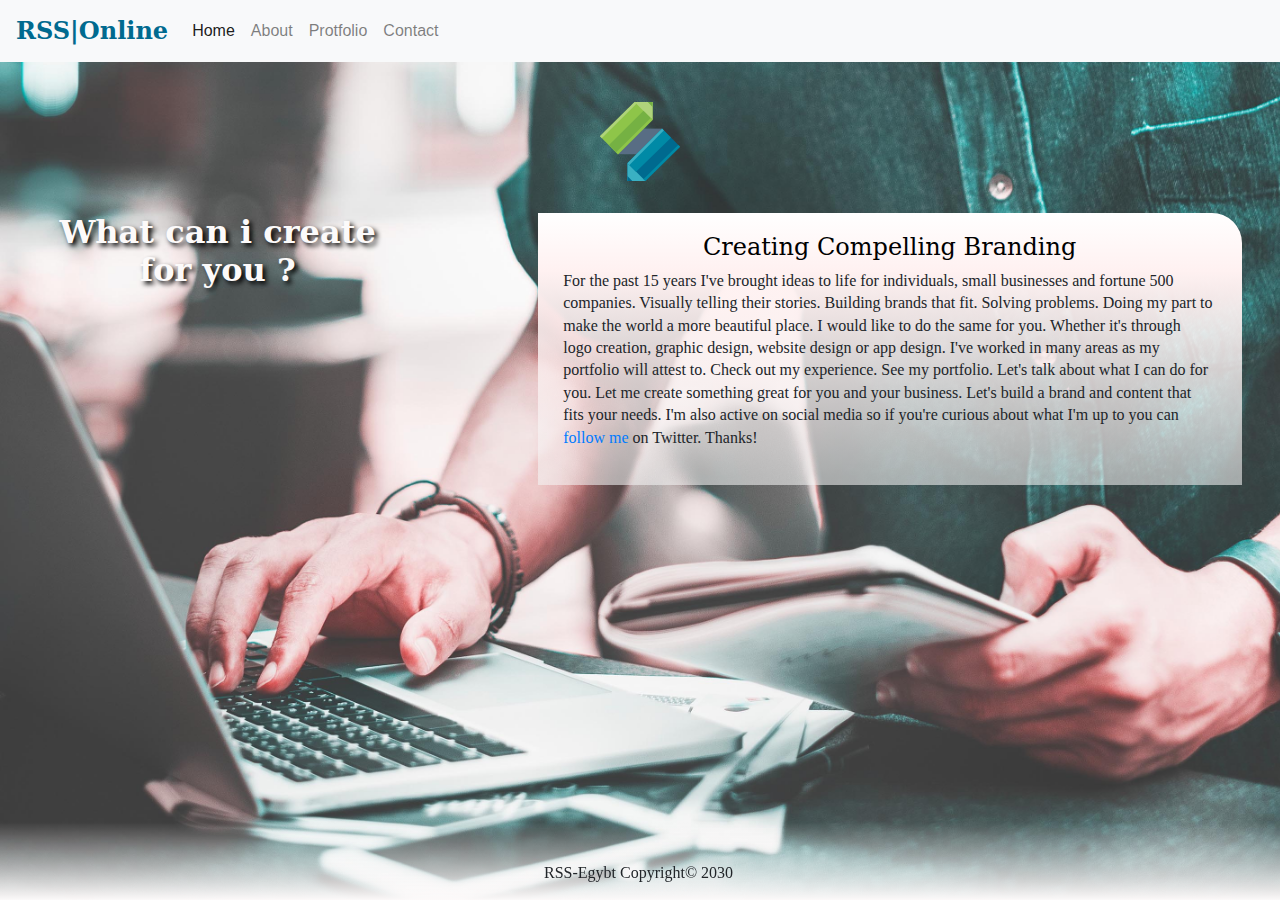
<file: index.html>
<!doctype html>
<html>
<head>
<meta charset="utf-8">
<title>RSS online groub</title>
<link href="css/bootstrap.css" rel="stylesheet" type="text/css">
<style type="text/css">
	body{ background-image: url("images/bkgd.jpg")}
	</style>
<link href="css/style.css" rel="stylesheet" type="text/css">
</head>

<body>
<header>
 <nav class="navbar navbar-expand-lg navbar-light bg-light">
  <a class="navbar-brand" href="#">RSS|Online </a>
  <button class="navbar-toggler" type="button" data-toggle="collapse" data-target="#navbarSupportedContent" aria-controls="navbarSupportedContent" aria-expanded="false" aria-label="Toggle navigation">
    <span class="navbar-toggler-icon"></span>
  </button>

  <div class="collapse navbar-collapse" id="navbarSupportedContent">
    <ul class="navbar-nav mr-auto">
      <li class="nav-item active">
        <a class="nav-link" href="#">Home <span class="sr-only">(current)</span></a>
      </li>
      <li class="nav-item">
        <a class="nav-link" href="about.html">About</a>
      </li>
       <li class="nav-item">
        <a class="nav-link" href="protfolio.html">Protfolio</a>
      </li>
       <li class="nav-item">
        <a class="nav-link" href="contact.html">Contact</a>
      </li>
	  </ul>
  </div>
</nav>
  <div id="logo"><img src="images/Logo.png" width="80" height="80" alt=""/></div>
</header>
<main>
	
  <aside id="liftSec"><h1>What can i create for you ?</h1></aside>
  <article id="rightSec"><h2>Creating Compelling Branding</h2>
	<p>For the past 15 years I've brought ideas to life for individuals, small businesses and fortune 500 companies. Visually telling their stories. Building brands that fit. Solving problems. Doing my part to make the world a more beautiful place. I would like to do the same for you. Whether it's through logo creation, graphic design, website design or app design. I've worked in many areas as my portfolio will attest to. Check out my experience. See my portfolio. Let's talk about what I can do for you. Let me create something great for you and your business. Let's build a brand and content that fits your needs. I'm also active on social media so if you're curious about what I'm up to you can <a href="https://twitter.com/i/flow/login?redirect_after_login=%2F" target="_blank">follow me</a> on Twitter. Thanks!</p></article>
	
</main>
<footer>
	<p>RSS-Egybt Copyright&copy; 2030</p></footer>

<script src="js/jquery-3.7.0.js"></script>
	<script src="js/bootstrap.js"></script>
</body>
</html>
</file>
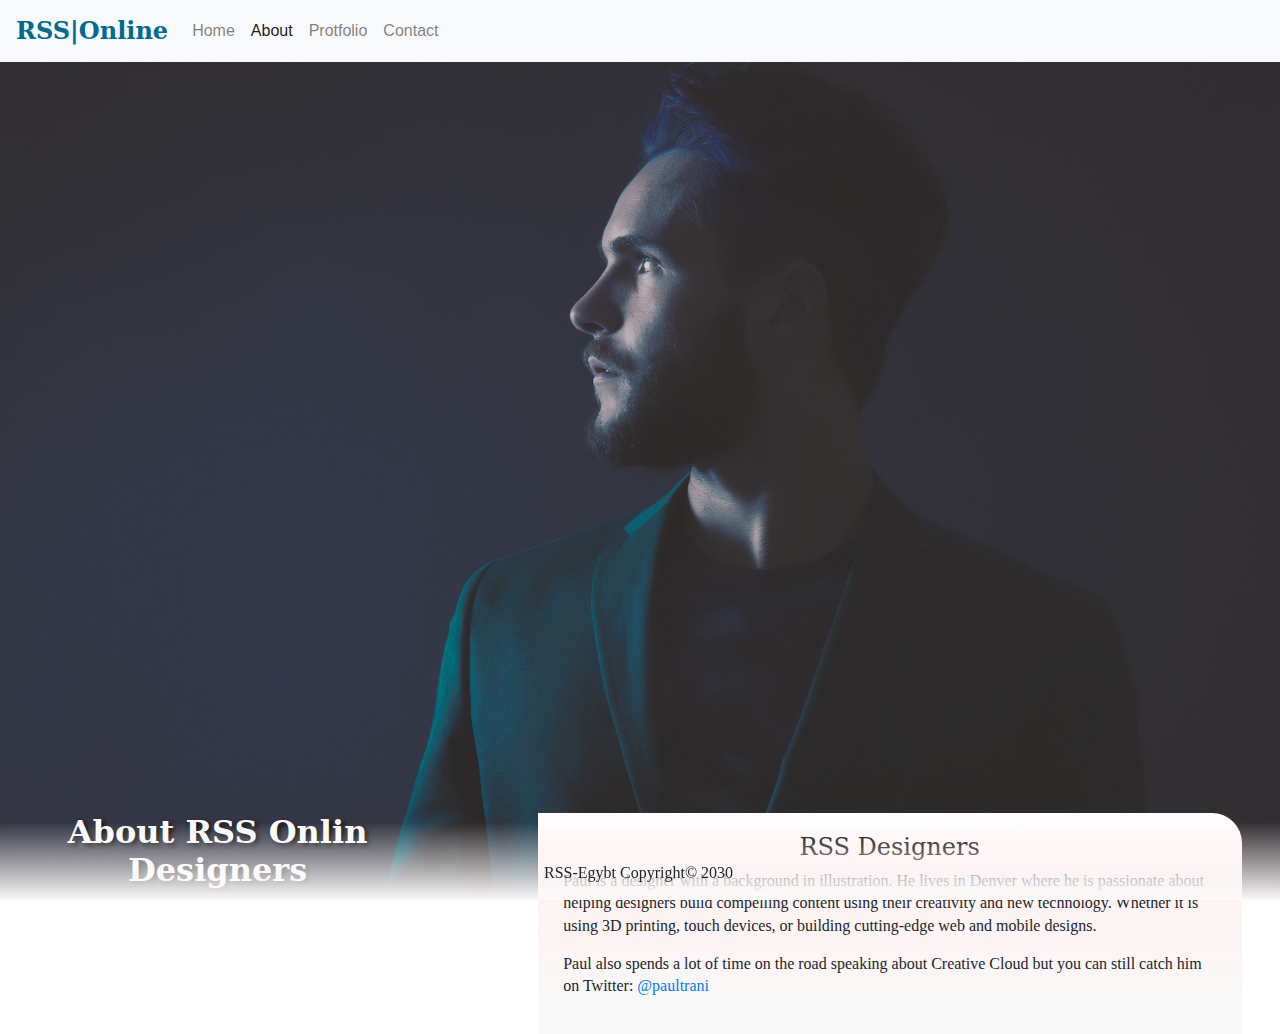
<file: about.html>
<!doctype html>
<html>
<head>
<meta charset="utf-8">
<title>About RSS online groub</title>
<link href="css/bootstrap.css" rel="stylesheet" type="text/css">
<link href="css/style.css" rel="stylesheet" type="text/css">
<style type="text/css">
body {
    background-image: url(images/bkgdAbout.jpg);
}
</style>
</head>

<body>
<header>
 <nav class="navbar navbar-expand-lg navbar-light bg-light">
  <a class="navbar-brand" href="#">RSS|Online </a>
  <button class="navbar-toggler" type="button" data-toggle="collapse" data-target="#navbarSupportedContent" aria-controls="navbarSupportedContent" aria-expanded="false" aria-label="Toggle navigation">
    <span class="navbar-toggler-icon"></span>
  </button>

  <div class="collapse navbar-collapse" id="navbarSupportedContent">
    <ul class="navbar-nav mr-auto">
      <li class="nav-item">
        <a class="nav-link" href="index.html">Home <span class="sr-only">(current)</span></a>
      </li>
      <li class="nav-item active">
        <a class="nav-link" href="#">About</a>
      </li>
       <li class="nav-item">
        <a class="nav-link" href="protfolio.html">Protfolio</a>
      </li>
       <li class="nav-item">
        <a class="nav-link" href="contact.html">Contact</a>
      </li>
	  </ul>
  </div>
</nav>
  <div id="video" class="embed-responsive embed-responsive-16by9">
	  <iframe class="embed-responsive-item" width="1536" height="715" src="https://www.youtube.com/embed/3YFgA2gSY9w" title="About Paul" frameborder="0" allow="accelerometer; autoplay; clipboard-write; encrypted-media; gyroscope; picture-in-picture; web-share" allowfullscreen></iframe></div>
</header>
<main>
	
  <aside id="liftSec"><h1>About RSS Onlin Designers </h1></aside>
  <article id="rightSec"><h2>RSS Designers</h2>
	<p>Paul is a designer with a background in illustration. He lives in Denver where he is passionate about helping designers build compelling content using their creativity and new technology. Whether it is using 3D printing, touch devices, or building cutting-edge web and mobile designs.</p>
<p>Paul also spends a lot of time on the road speaking about Creative Cloud but you can still catch him on Twitter: <a href="http://twitter.com/paultrani "target="_blank">@paultrani</a></p>
	
</main>
<footer>
	<p>RSS-Egybt Copyright&copy; 2030</p></footer>

<script src="js/jquery-3.7.0.js"></script>
	<script src="js/bootstrap.js"></script>
</body>
</html>
</file>
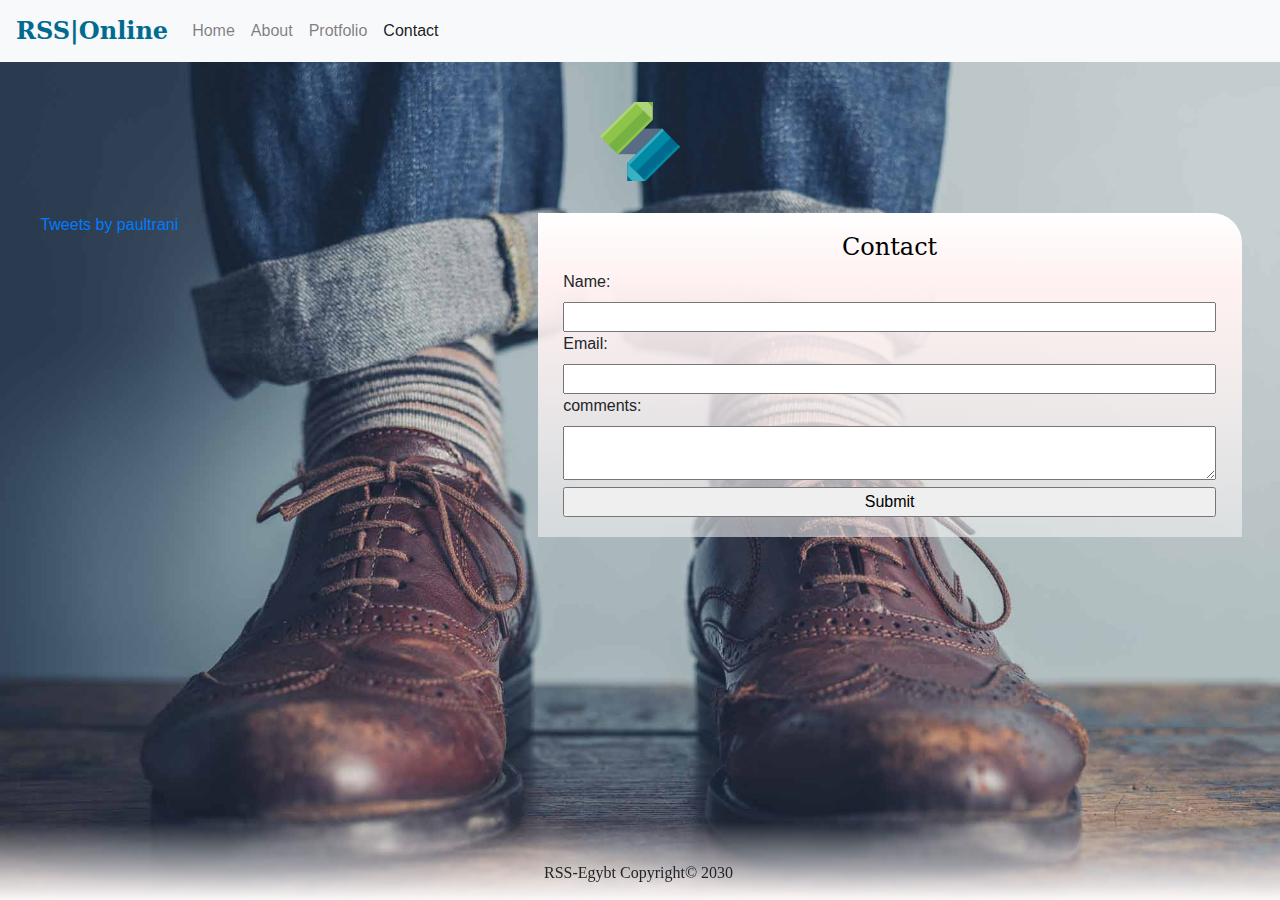
<file: contact.html>
<!doctype html>
<html>
<head>
<meta charset="utf-8">
<title>Contact RSS Online </title>
<link href="css/bootstrap.css" rel="stylesheet" type="text/css">
<style type="text/css">
	body{ background-image: url("images/bkgdContact.jpg")}
	</style>
<link href="css/style.css" rel="stylesheet" type="text/css">
</head>

<body>
<header>
 <nav class="navbar navbar-expand-lg navbar-light bg-light">
  <a class="navbar-brand" href="index.html">RSS|Online </a>
  <button class="navbar-toggler" type="button" data-toggle="collapse" data-target="#navbarSupportedContent" aria-controls="navbarSupportedContent" aria-expanded="false" aria-label="Toggle navigation">
    <span class="navbar-toggler-icon"></span>
  </button>

  <div class="collapse navbar-collapse" id="navbarSupportedContent">
    <ul class="navbar-nav mr-auto">
      <li class="nav-item ">
        <a class="nav-link" href="index.html">Home <span class="sr-only">(current)</span></a>
      </li>
      <li class="nav-item">
        <a class="nav-link" href="about.html">About</a>
      </li>
       <li class="nav-item">
        <a class="nav-link" href="protfolio.html">Protfolio</a>
      </li>
       <li class="nav-item active">
        <a class="nav-link" href="#">Contact</a>
      </li>
	  </ul>
  </div>
</nav>
  <div id="logo"><img src="images/Logo.png" width="80" height="80" alt=""/></div>
</header>
<main>
	
  <aside id="liftSec"><a class="twitter-timeline" data-width="300" data-height="500" data-theme="light" href="https://twitter.com/paultrani?ref_src=twsrc%5Etfw">Tweets by paultrani</a> <script async src="https://platform.twitter.com/widgets.js" charset="utf-8"></script></aside>
  <article id="rightSec"><h2>Contact</h2>
	<form>
		<label>Name:</label>
	    <input type="text">
		<label>Email:</label>
	    <input type="Email">
		<label>comments:</label>
		<textarea></textarea>
	    <input type="submit">
	  </form>
	</article>
	
</main>
<footer>
	<p>RSS-Egybt Copyright&copy; 2030</p></footer>

<script src="js/jquery-3.7.0.js"></script>
	<script src="js/bootstrap.js"></script>
</body>
</html>
</file>
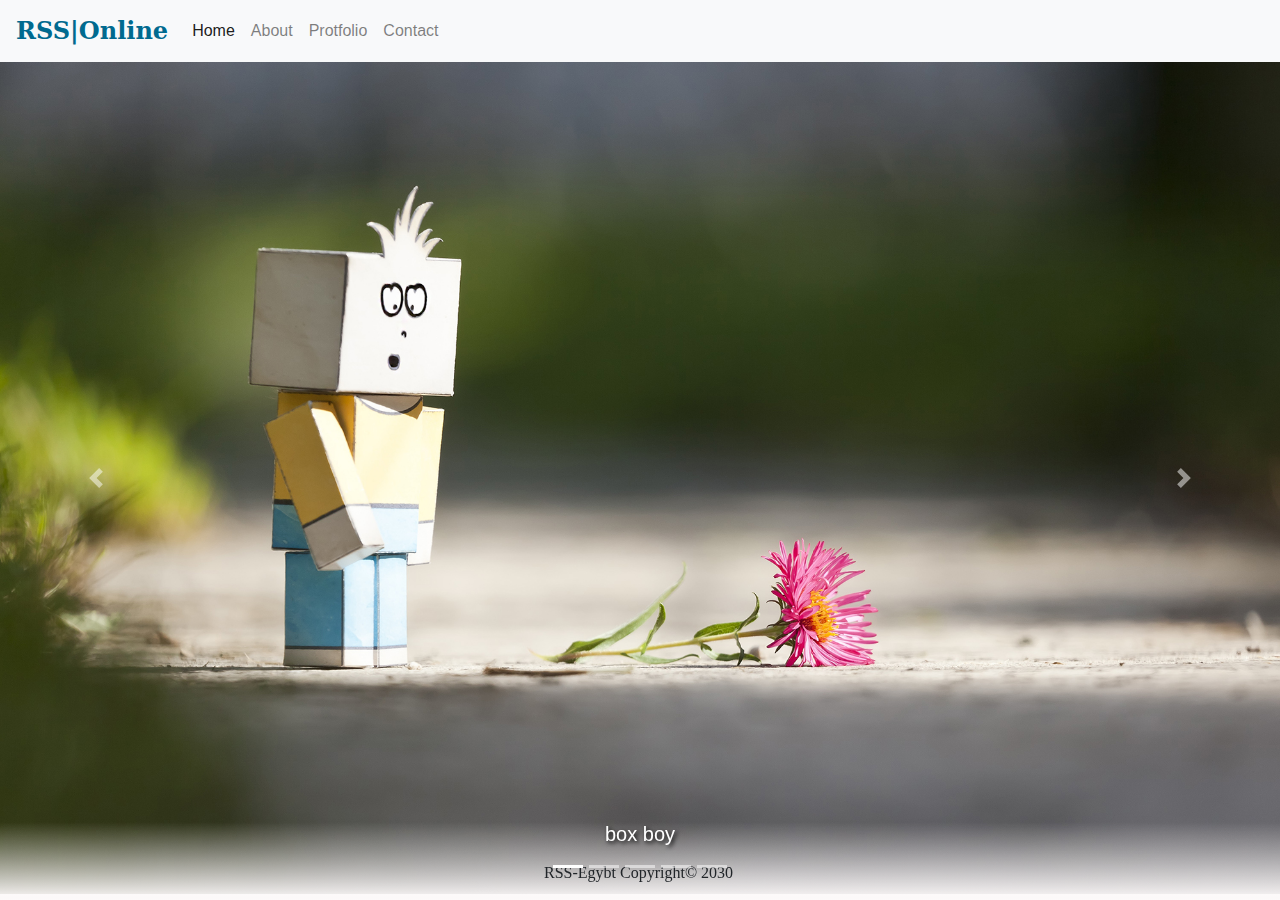
<file: protfolio.html>
<!doctype html>
<html>
<head>
<meta charset="utf-8">
<title>RSS online protfolio</title>
<link href="css/bootstrap.css" rel="stylesheet" type="text/css">

<link href="css/style.css" rel="stylesheet" type="text/css">
</head>

<body>
<header>
 <nav class="navbar navbar-expand-lg navbar-light bg-light">
  <a class="navbar-brand" href="index.html">RSS|Online </a>
  <button class="navbar-toggler" type="button" data-toggle="collapse" data-target="#navbarSupportedContent" aria-controls="navbarSupportedContent" aria-expanded="false" aria-label="Toggle navigation">
    <span class="navbar-toggler-icon"></span>
  </button>

  <div class="collapse navbar-collapse" id="navbarSupportedContent">
    <ul class="navbar-nav mr-auto">
      <li class="nav-item active">
        <a class="nav-link" href="index.html">Home <span class="sr-only">(current)</span></a>
      </li>
      <li class="nav-item">
        <a class="nav-link" href="about.html">About</a>
      </li>
       <li class="nav-item">
        <a class="nav-link" href="#">Protfolio</a>
      </li>
       <li class="nav-item">
        <a class="nav-link" href="contact.html">Contact</a>
      </li>
	  </ul>
  </div>
</nav>

</header>
<main>
	<div id="carouselRSS" class="carousel slide" data-ride="carousel">
  <ol class="carousel-indicators">
    <li data-target="#carouselRSS" data-slide-to="0" class="active"></li>
    <li data-target="#carouselRSS" data-slide-to="1"></li>
    <li data-target="#carouselRSS" data-slide-to="2"></li>
	<li data-target="#carouselRSS" data-slide-to="3"></li>
    <li data-target="#carouselRSS" data-slide-to="4"></li>
  </ol>
  <div class="carousel-inner">
    <div class="carousel-item active">
      <img src="images/Carousel_1.jpg" class="d-block w-100">
		<div class="carousel-caption d-none d-md-block">
        <h5>box boy</h5>
        
      </div>
    </div>
    <div class="carousel-item">
      <img src="images/Carousel_2.jpg" class="d-block w-100">
		<div class="carousel-caption d-none d-md-block">
        <h5>sewing machine</h5>
        
      </div>
    </div>
    <div class="carousel-item">
      <img src="images/Carousel_3.jpg" class="d-block w-100" >
		<div class="carousel-caption d-none d-md-block">
        <h5>success wall</h5>
        
      </div>
    </div>
	  <div class="carousel-item">
      <img src="images/Carousel_4.jpg" class="d-block w-100">
		  <div class="carousel-caption d-none d-md-block">
        <h5>dream man</h5>
        
      </div>
    </div>
    <div class="carousel-item">
      <img src="images/Carousel_5.jpg" class="d-block w-100">
		<div class="carousel-caption d-none d-md-block">
        <h5>pixel woman</h5>
        
      </div>
    </div>
  </div>
  <button class="carousel-control-prev" type="button" data-target="#carouselRSS" data-slide="prev">
    <span class="carousel-control-prev-icon" aria-hidden="true"></span>
    <span class="sr-only">Previous</span>
  </button>
  <button class="carousel-control-next" type="button" data-target="#carouselRSS" data-slide="next">
    <span class="carousel-control-next-icon" aria-hidden="true"></span>
    <span class="sr-only">Next</span>
  </button>
</div>
 
	
</main>
<footer>
	<p>RSS-Egybt Copyright&copy; 2030</p></footer>

<script src="js/jquery-3.7.0.js"></script>
	<script src="js/bootstrap.js"></script>
</body>
</html>
</file>
<file: css/style.css>
@charset "utf-8";
body {
    background-size: cover;
    background-repeat: no-repeat;
    background-attachment: fixed;
  
}

#logo {
	text-align: center;
	padding-top: 40px;
	padding-bottom: 31px;
}
#video{
	   margin-bottom: 31px;
}
	.navbar-light .navbar-brand {
    font-family: Constantia, "Lucida Bright", "DejaVu Serif", Georgia, serif;
    font-style: normal;
    font-size: 1.5rem;
    font-weight: 700;
    color: rgba(0,106,143,1.00);
 
	}
	.navbar-light .navbar-brand:hover{
    color: rgba(117,177,67,1.00);		
	}
 
#liftSec {
	width: 28%;
	margin-left: 3%;
	margin-right: 1.5px;
	padding-left: 2px;
	padding-right: 2px;
	float: left;
}
h1 {
	color: rgba(252,250,250,1.00);
	font-family: Constantia, "Lucida Bright", "DejaVu Serif", Georgia, serif;
	font-style: normal;
	font-weight: 700;
	font-size: 2rem;
	text-align: center;
	text-shadow: 3px 3px 5px rgba(0,0,0,1.00);
}

h2 {
    color: rgba(0,0,0,1.00);
    font-family: Constantia, "Lucida Bright", "DejaVu Serif", Georgia, serif;
    font-size: 1.5rem;
    text-align: center;
    padding-right: 2%;
    margin-right: 0px;
    padding-left: 2%;
}
p {
    font-family: Baskerville, "Palatino Linotype", Palatino, "Century Schoolbook L", "Times New Roman", serif;
    font-weight: 400;
    font-size: 1rem;
    line-height: 140%;
    font-style: normal;
    padding-top: 0px;
    padding-bottom: 0px;
    margin-right: 3px;
    padding-right: 0px;
}



#rightSec {
    float: right;
    margin-left: 1.5%;
    margin-right: 3%;
    padding-left: 2%;
    padding-right: 2%;
    width: 55%;
    background-image: -webkit-linear-gradient(270deg,rgba(255,255,255,1.00) 0%,rgba(255,241,241,1.00) 21.35%,rgba(244,244,244,0.58) 97.10%);
    background-image: -moz-linear-gradient(270deg,rgba(255,255,255,1.00) 0%,rgba(255,241,241,1.00) 21.35%,rgba(244,244,244,0.58) 97.10%);
    background-image: -o-linear-gradient(270deg,rgba(255,255,255,1.00) 0%,rgba(255,241,241,1.00) 21.35%,rgba(244,244,244,0.58) 97.10%);
    background-image: linear-gradient(180deg,rgba(255,255,255,1.00) 0%,rgba(255,241,241,1.00) 21.35%,rgba(244,244,244,0.58) 97.10%);
    padding-top: 20px;
    padding-bottom: 20px;
    border-top-right-radius: 30px;
}
label ,input,textarea {
	width: 100%
}
footer {
    width: 100%;
    position: fixed;
    bottom: 0px;
    text-align: center;
    padding-top: 40px;
    background-image: -webkit-linear-gradient(270deg,rgba(255,255,255,0.00) 0%,rgba(252,249,249,1.00) 100%);
    background-image: -moz-linear-gradient(270deg,rgba(255,255,255,0.00) 0%,rgba(252,249,249,1.00) 100%);
    background-image: -o-linear-gradient(270deg,rgba(255,255,255,0.00) 0%,rgba(252,249,249,1.00) 100%);
    background-image: linear-gradient(180deg,rgba(255,255,255,0.00) 0%,rgba(252,249,249,1.00) 100.00%);
    left: 0px;
}
.carousel-item .carousel-caption h5{
	text-shadow: 2px 2px 4px #000;
}

@media (max-width:650px){
body {
    background-image: url("../images/bkgdAbout.jpg");
}
	.navbar-light .navbar-brand {
    font-family: Constantia, "Lucida Bright", "DejaVu Serif", Georgia, serif;
    font-style: normal;
    font-size: 1.5rem;
    font-weight: 700;
    color: rgba(0,106,143,1.00);
	}
	.navbar-light .navbar-brand:hover{
    color: rgba(117,177,67,1.00);		
	}
#liftSec {
    width: 90%;
    margin-left: 3%;
    margin-right: 3%;
    padding-left: 2%;
    padding-right: 2%;
}
#rightSec {
    padding-left: 2%;
    padding-right: 2%;
    margin-left: 3%;
    margin-right: 3%;
    width: 90%;
}


}
</file>
